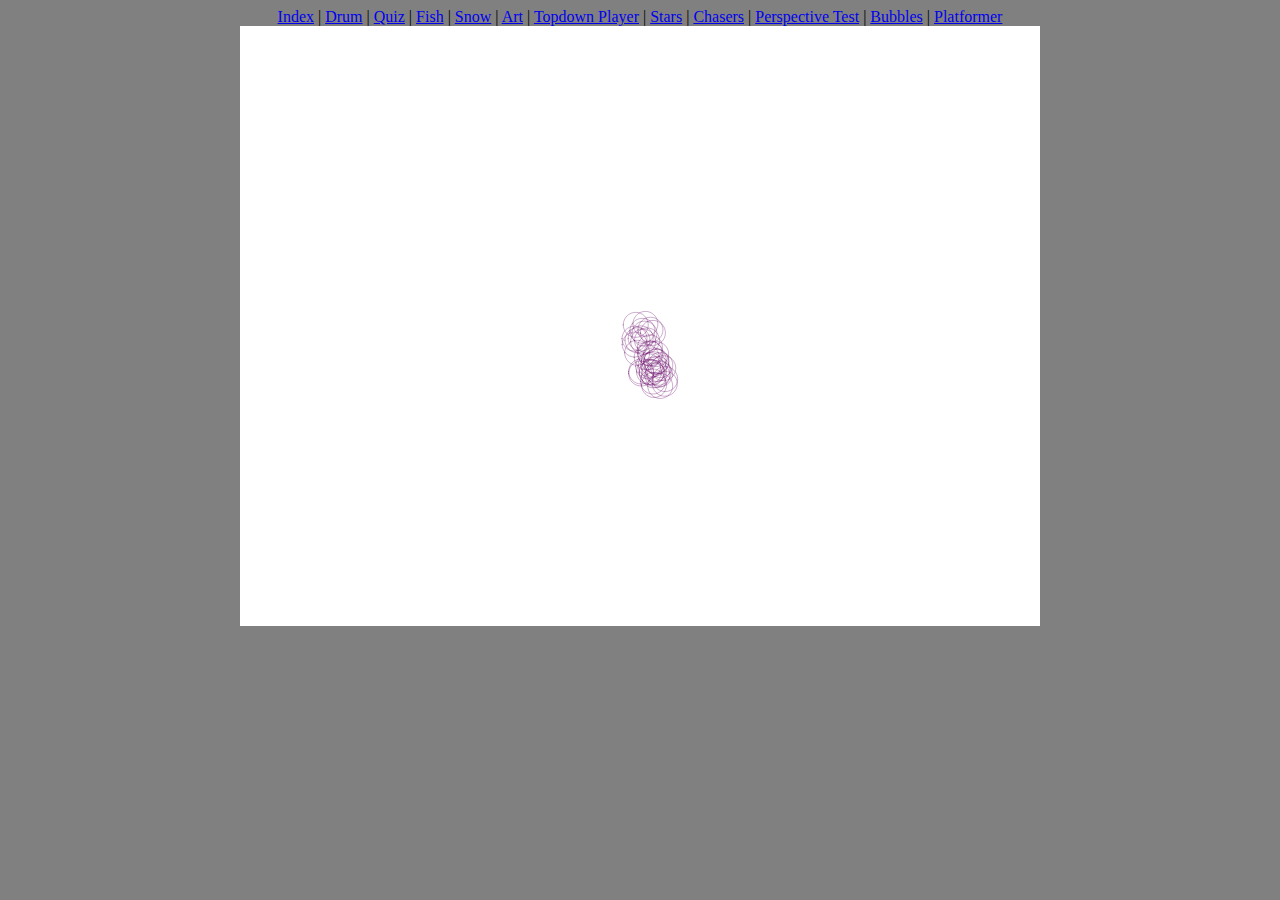
<file: art.html>
<!DOCTYPE html>
<html>

<head>
    <title>Sketch</title>

    <script src="p5.js"></script>
    <script src="artfunctions.js"></script>
    <script src="art.js"></script>

    <style>
        body {
            text-align: center;
            background-color: grey;
        }
    </style>
</head>

<body>
    <nav></nav>
    <script src="https://ajax.googleapis.com/ajax/libs/jquery/3.3.1/jquery.min.js"></script>
    <script>
        $('nav').load('nav.html')
    </script>


</body>

</html>
</file>
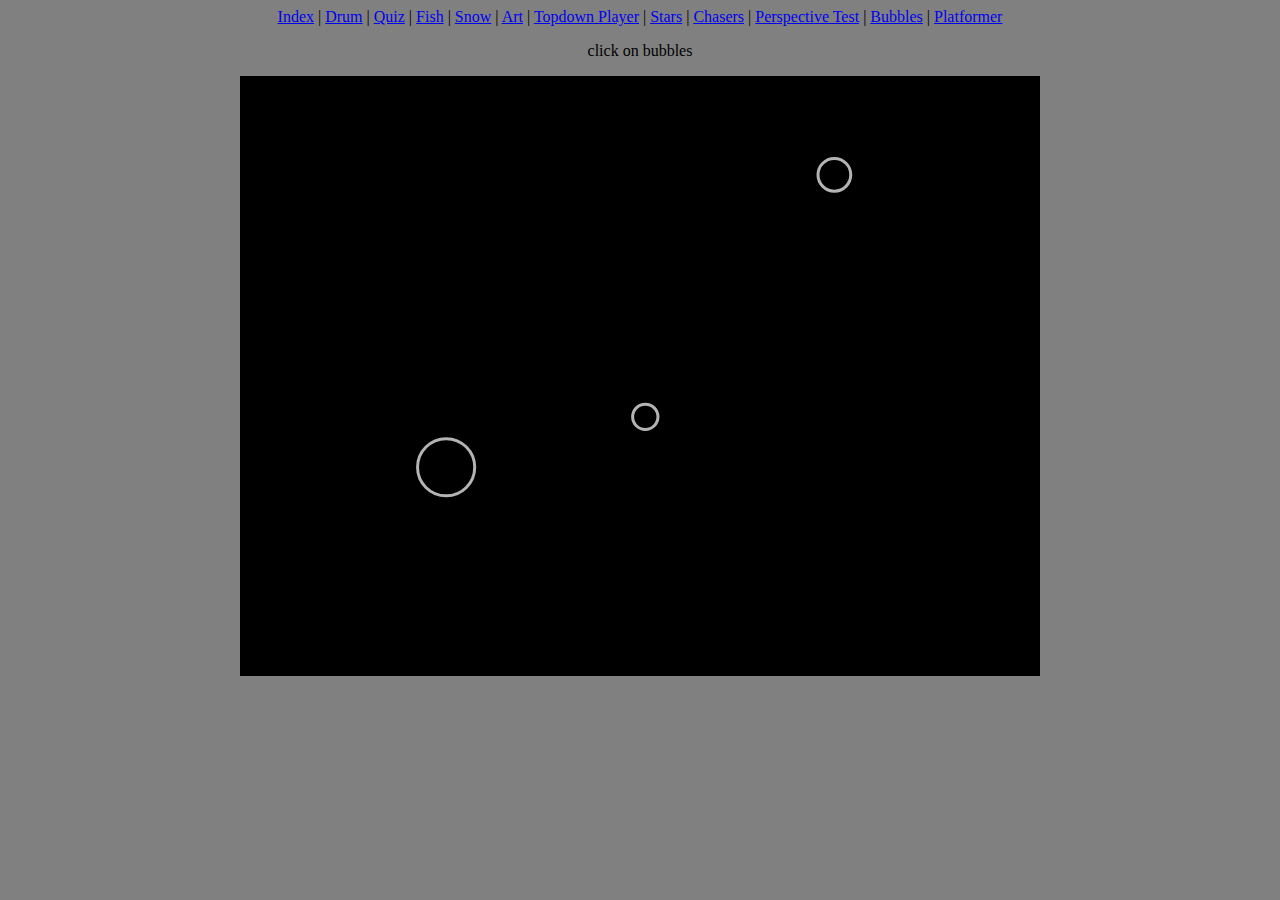
<file: bubble.html>
<!DOCTYPE html>
<html>

<head>
    <title>Sketch</title>

    <script src="p5.js"></script>
    <script src="bubblesketch.js"></script>
    <script src="bubble.js"></script>
    <script src='objInteract.js'></script>

    <style>
        body {
            text-align: center;
            background-color: grey;
        }
    </style>
</head>

<body>
    <nav></nav>
    <script src="https://ajax.googleapis.com/ajax/libs/jquery/3.3.1/jquery.min.js"></script>
    <script>
        $('nav').load('nav.html')
    </script>
    <p> click on bubbles</p>
</body>

</html>
</file>
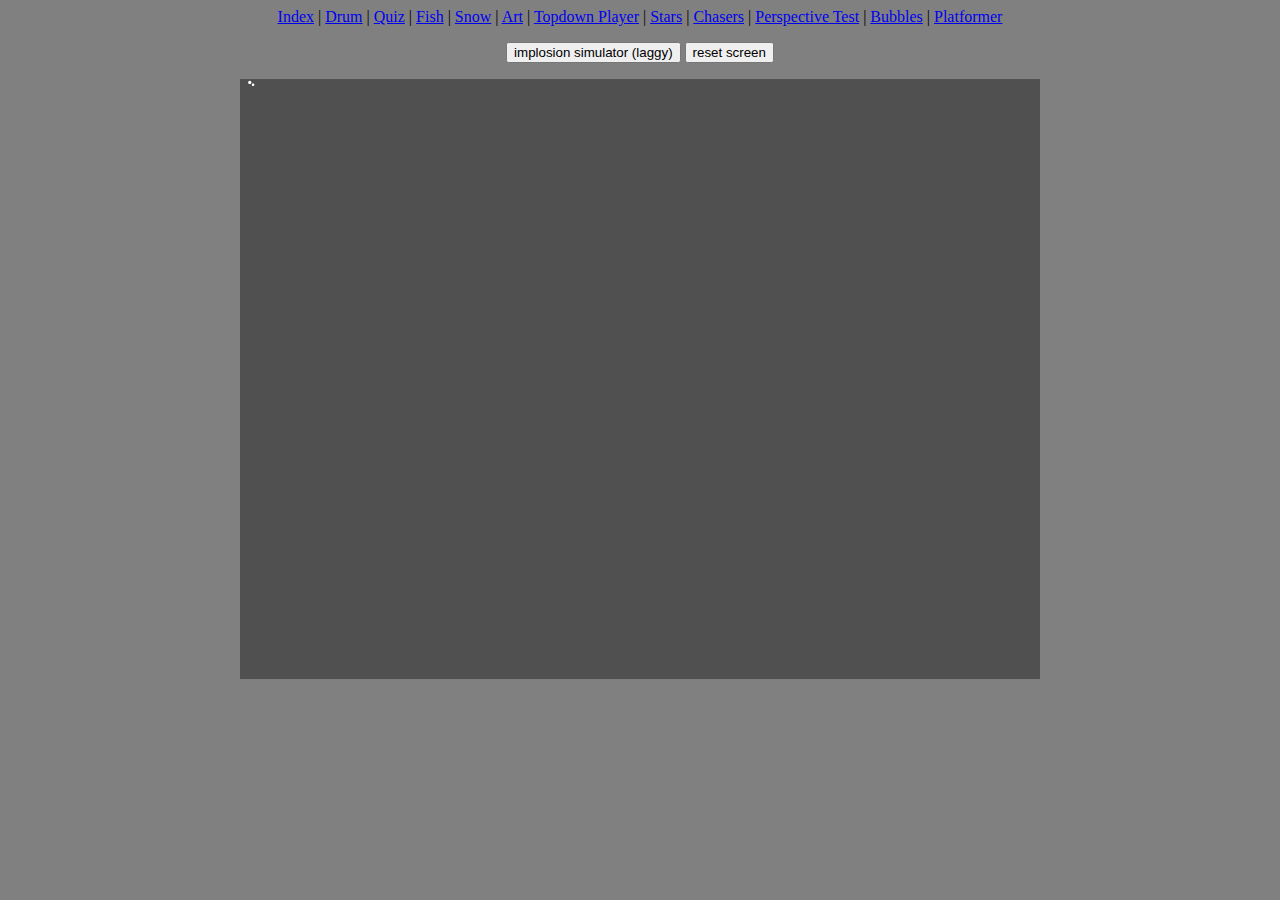
<file: chaserindex.html>
<!DOCTYPE html>
<html>

<head>
  <title>Sketch</title>



  <style>
    body {
      text-align: center;
      background-color: grey;
    }
  </style>
</head>

<body>
  <nav></nav>
  <script src="https://ajax.googleapis.com/ajax/libs/jquery/3.3.1/jquery.min.js"></script>
  <script>
    $('nav').load('nav.html')
  </script>
  <p>
    <input id="simulator" type="button" value="implosion simulator (laggy)">
    <input id="clearall" type="button" value="reset screen">
  </p>
  <script src="chasers.js"></script>
  <script src="p5.js"></script>
  <script src="chasermain.js"></script>
</body>

</html>
</file>
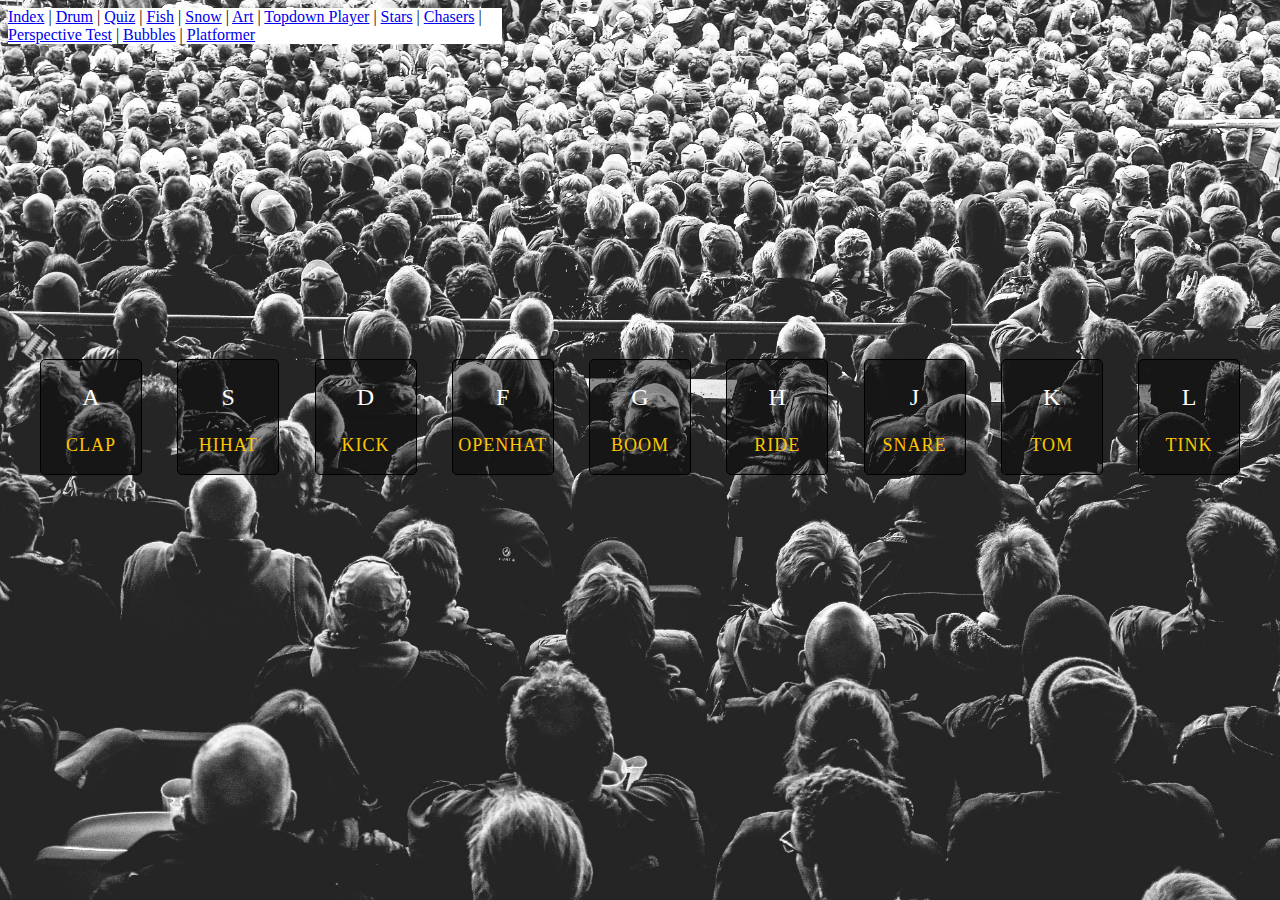
<file: drum.html>
<!-- Modified Wes Bos JS30 Challenge -->
<!DOCTYPE html>

<head>
  <title>Drum Kit</title>
  <link rel="stylesheet" href="drumstyle.css">
</head>

<body>
  <nav></nav>
  <script src="https://ajax.googleapis.com/ajax/libs/jquery/3.3.1/jquery.min.js"></script>
  <script>
    $('nav').load('nav.html')
  </script>
  <div class='main'>
    <div class="keys">
      <div id="A" class="key">
        <p>A</p>
        <p class="sound">clap</p>
      </div>
      <div id="S" class="key">
        <p>S</p>
        <p class="sound">hihat</p>
      </div>
      <div id="D" class="key">
        <p>D</p>
        <p class="sound">kick</p>
      </div>
      <div id="F" class="key">
        <p>F</p>
        <p class="sound">openhat</p>
      </div>
      <div id="G" class="key">
        <p>G</p>
        <p class="sound">boom</p>
      </div>
      <div id="H" class="key">
        <p>H</p>
        <p class="sound">ride</p>
      </div>
      <div id="J" class="key">
        <p>J</p>
        <p class="sound">snare</p>
      </div>
      <div id="K" class="key">
        <p>K</p>
        <p class="sound">tom</p>
      </div>
      <div id="L" class="key">
        <p>L</p>
        <p class="sound">tink</p>
      </div>
    </div>
  </div>
  <audio id="clap" src="sounds/clap.wav"></audio>
  <audio id="hihat" src="sounds/hihat.wav"></audio>
  <audio id="kick" src="sounds/kick.wav"></audio>
  <audio id="openhat" src="sounds/openhat.wav"></audio>
  <audio id="boom" src="sounds/boom.wav"></audio>
  <audio id="ride" src="sounds/ride.wav"></audio>
  <audio id="snare" src="sounds/snare.wav"></audio>
  <audio id="tom" src="sounds/tom.wav"></audio>
  <audio id="tink" src="sounds/tink.wav"></audio>

  <!-- Load JavaScript -->
  <script src="drum.js"></script>

</body>

</html>
</file>
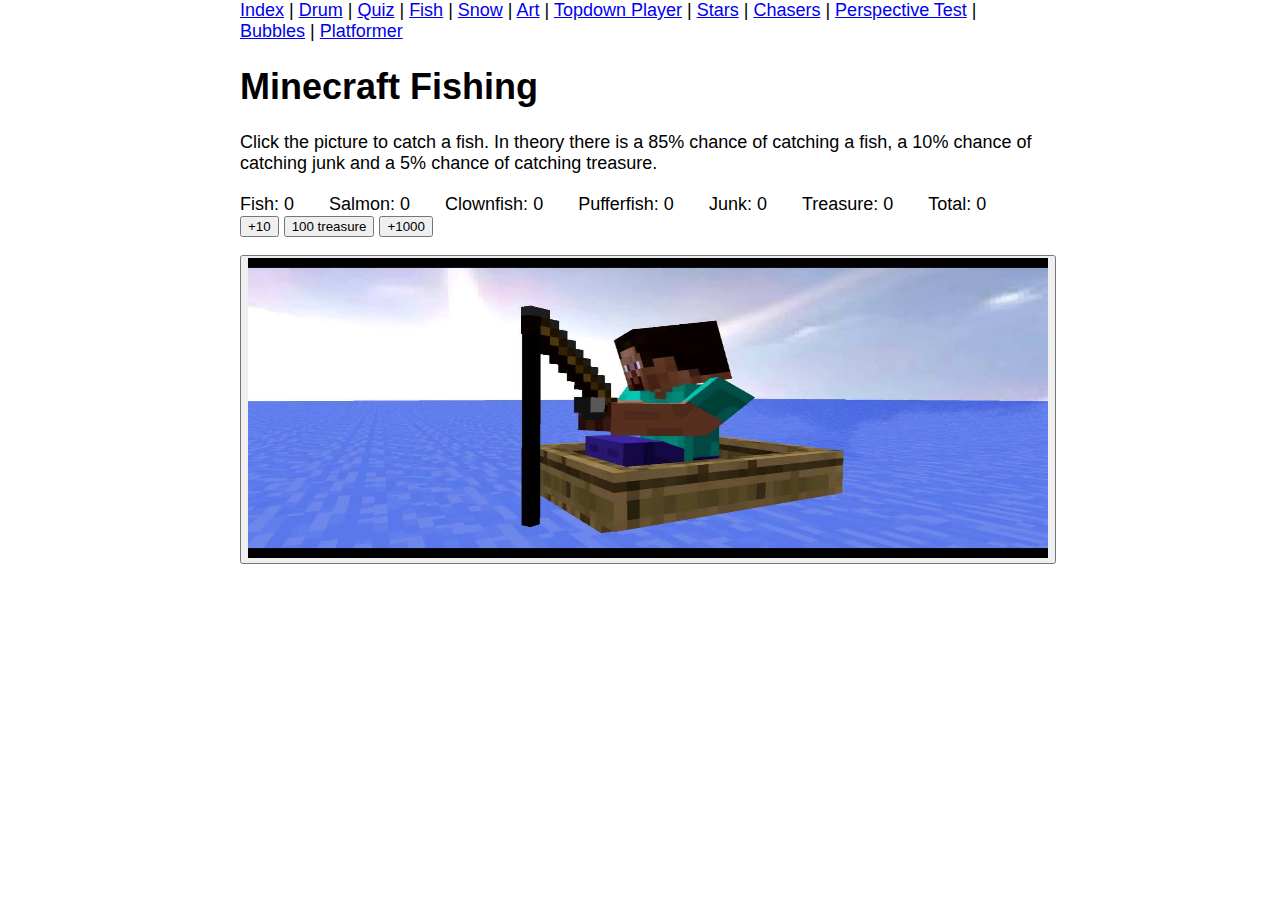
<file: fish.html>
<!DOCTYPE html>
<html>

<head>
  <title>Minecraft Fishing</title>
  <link rel="stylesheet" type="text/css" href="fishstyles.css">
</head>

<body>
  <nav></nav>
  <script src="https://ajax.googleapis.com/ajax/libs/jquery/3.3.1/jquery.min.js"></script>
  <script>
    $('nav').load('nav.html')
  </script>
  <h1>Minecraft Fishing</h1>

  <!--  Instructions -->
  <p>Click the picture to catch a fish. In theory there is a 85% chance of catching a fish, a 10% chance of catching junk and
    a 5% chance of catching treasure.</p>
  <ul>
    <li>Fish:
      <span id="fish">0</span>
    </li>
    <li>Salmon:
      <span id='fish2'>0</span>
    </li>
    <li>Clownfish:
      <span id='fish3'>0</span>
    </li>
    <li>Pufferfish:
      <span id='fish4'>0</span>
    </li>
    <li>Junk:
      <span id="junk">0</span>
    </li>
    <li>Treasure:
      <span id="treasure">0</span>
    </li>
    <li>Total:
      <span id='total'>0</span>
    </li>
  </ul>
  <p class='clear'>
    <button id='plus10'>+10</button>
    <button id='hundredtreasure'>100 treasure</button>
    <button id='thousand'>+1000</button>
  </p>
  <!-- Image & Results  -->
  <button id='button'>
    <img id="mainImg" src="images/mcFishing.jpg" style="width: 800px; height: 300px;">
  </button>
  <p id="results"></p>

  <!--  LOAD JAVASCRIPT -->
  <script src="fish.js"></script>

</body>

</html>
</file>
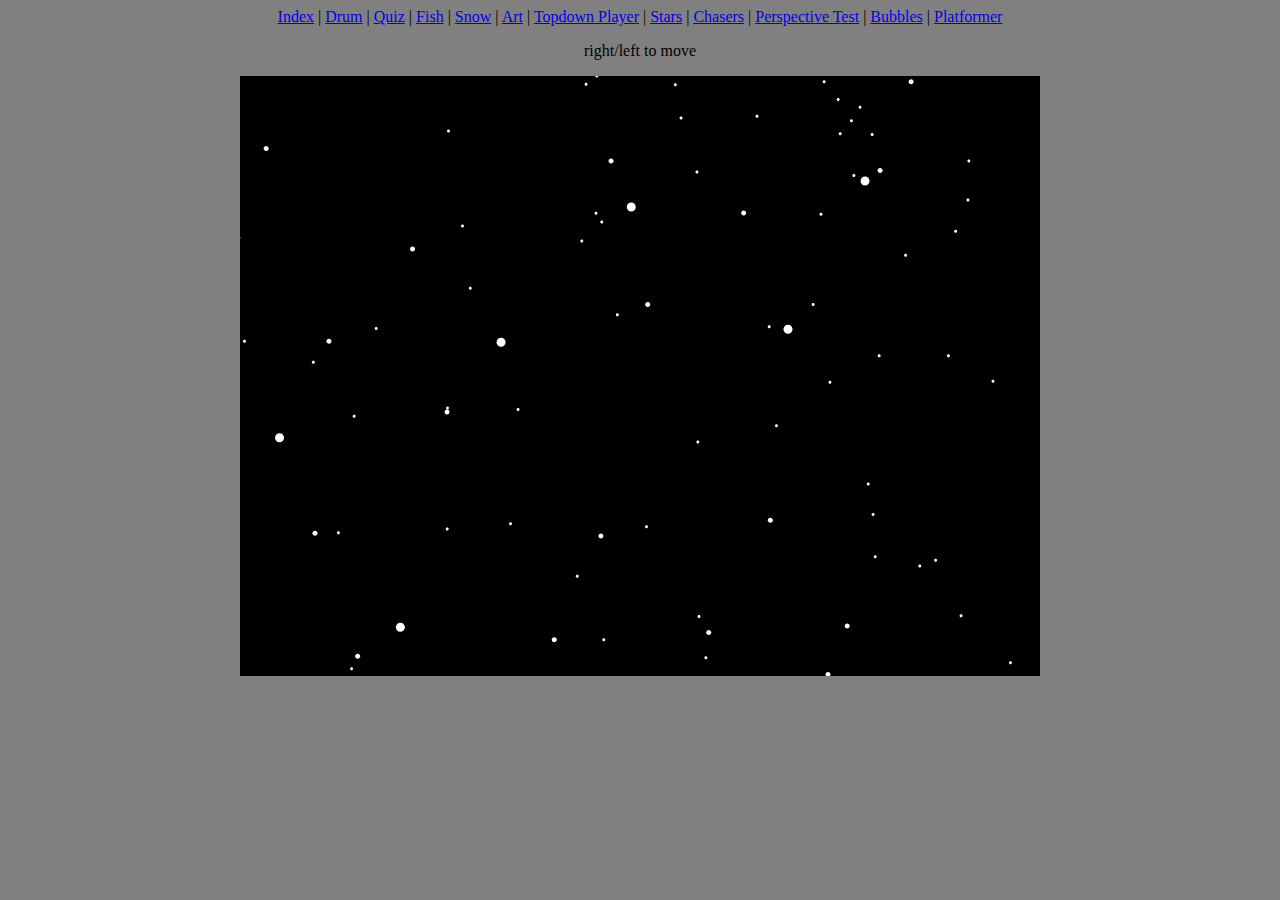
<file: perspectivetest.html>
<!DOCTYPE html>
<html>

<head>
  <title>Sketch</title>

  <script src="p5.js"></script>
  <script src="perspectivetest.js"></script>

  <style>
    body {
      text-align: center;
      background-color: rgb(128, 128, 128);
    }
  </style>
</head>

<body>
  <nav></nav>
  <script src="https://ajax.googleapis.com/ajax/libs/jquery/3.3.1/jquery.min.js"></script>
  <script>
    $('nav').load('nav.html')
  </script>
  <p> right/left to move</p>
</body>

</html>
</file>
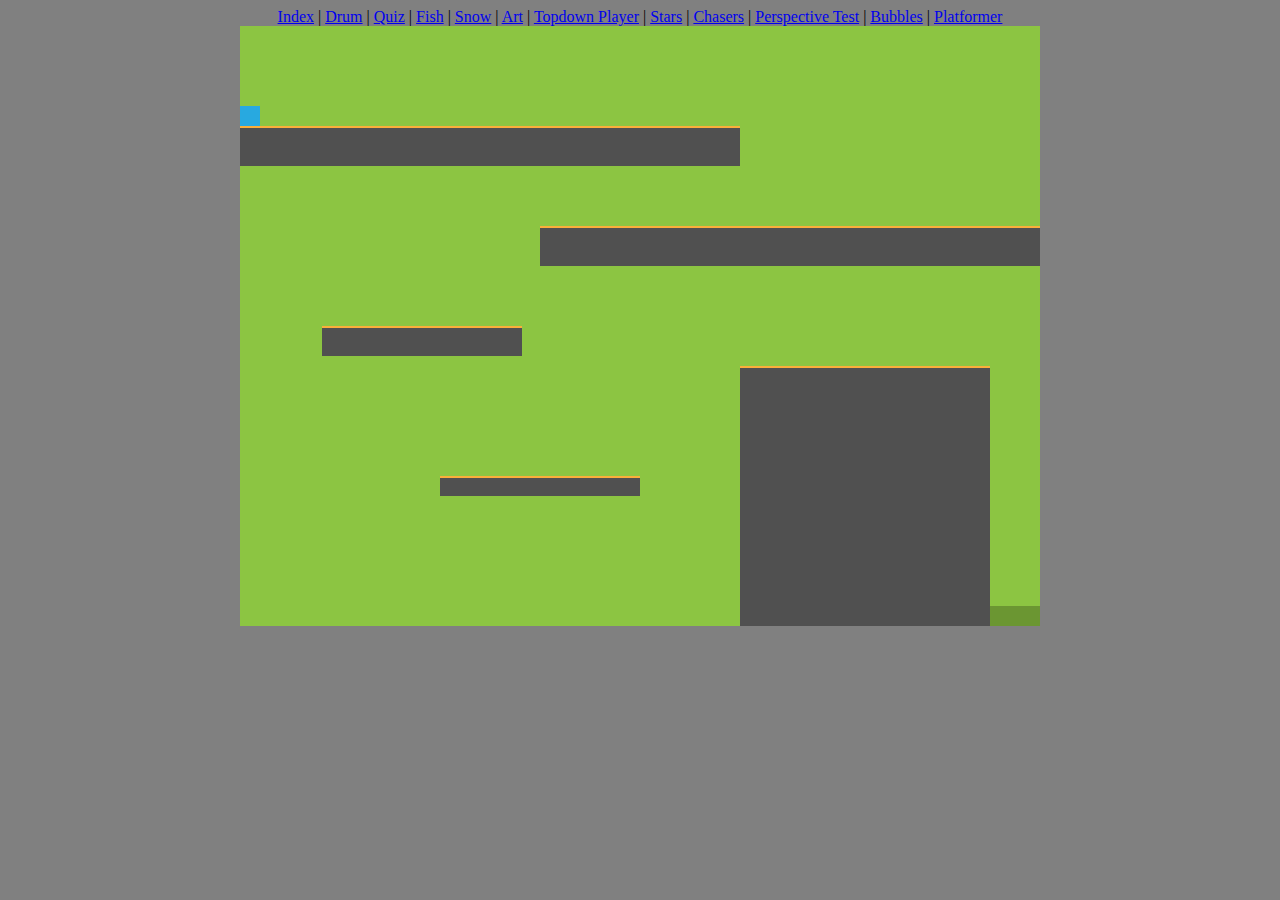
<file: platformerindex.html>
<!DOCTYPE html>
<html>

<head>
    <title>Sketch</title>

    <script src="p5.js"></script>
    <script src="platformersketch.js"></script>
    <script src="platformerplayer1.js"></script>
    <script src="platformerLib.js"></script>
    <script src="objInteract.js"></script>
    <script src="platformermainHelpers.js"></script>
    <style>
        body {
            text-align: center;
            background-color: grey;
        }
    </style>
</head>

<body>
        <nav></nav>
        <script src="https://ajax.googleapis.com/ajax/libs/jquery/3.3.1/jquery.min.js"></script>
        <script>
            $('nav').load('nav.html')
        </script>
</body>

</html>
</file>
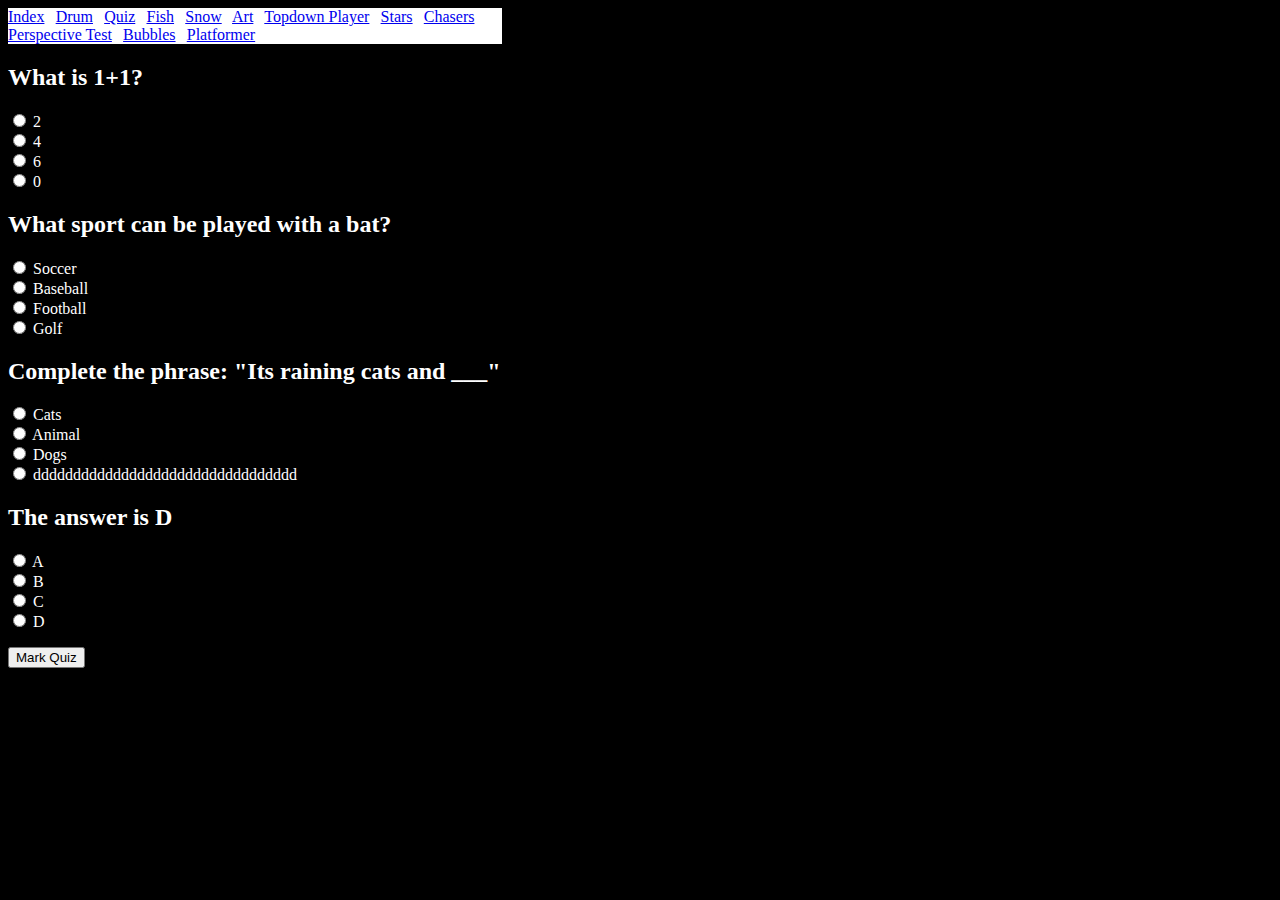
<file: quiz.html>
<!DOCTYPE html>
<html>

<head>
    <link rel="stylesheet" href="quizstyles.css">
    <title>Quiz</title>
</head>

<body>
    <nav></nav>
    <script src="https://ajax.googleapis.com/ajax/libs/jquery/3.3.1/jquery.min.js"></script>
    <script>
        $('nav').load('nav.html')
    </script>

    <h2>What is 1+1?</h2>
    <section class="first">
        <input type="radio" name="first" value="1"> 2
        <br>
        <input type="radio" name="first" value="2"> 4
        <br>
        <input type="radio" name="first" value="3"> 6
        <br>
        <input type="radio" name="first" value="4"> 0
    </section>
    <h2>What sport can be played with a bat?</h2>
    <section class="second">
        <input type="radio" name="second" value="12"> Soccer
        <br>
        <input type="radio" name="second" value="22"> Baseball
        <br>
        <input type="radio" name="second" value="32"> Football
        <br>
        <input type="radio" name="second" value="42"> Golf
    </section>
    <h2>Complete the phrase: "Its raining cats and ___"</h2>
    <section class="third">
        <input type="radio" name="third" value="13"> Cats
        <br>
        <input type="radio" name="third" value="23"> Animal
        <br>
        <input type="radio" name="third" value="33"> Dogs
        <br>
        <input type="radio" name="third" value="43"> ddddddddddddddddddddddddddddddddd
    </section>
    <h2>The answer is D</h2>
    <section class="fourth">
        <input type="radio" name="fourth" value="14"> A
        <br>
        <input type="radio" name="fourth" value="24"> B
        <br>
        <input type="radio" name="fourth" value="34"> C
        <br>
        <input type="radio" name="fourth" value="44"> D
    </section>
    <p>
        <button id="markQuiz">Mark Quiz</button>
    </p>

    <script src="quiz.js"></script>
</body>

</html>
</file>
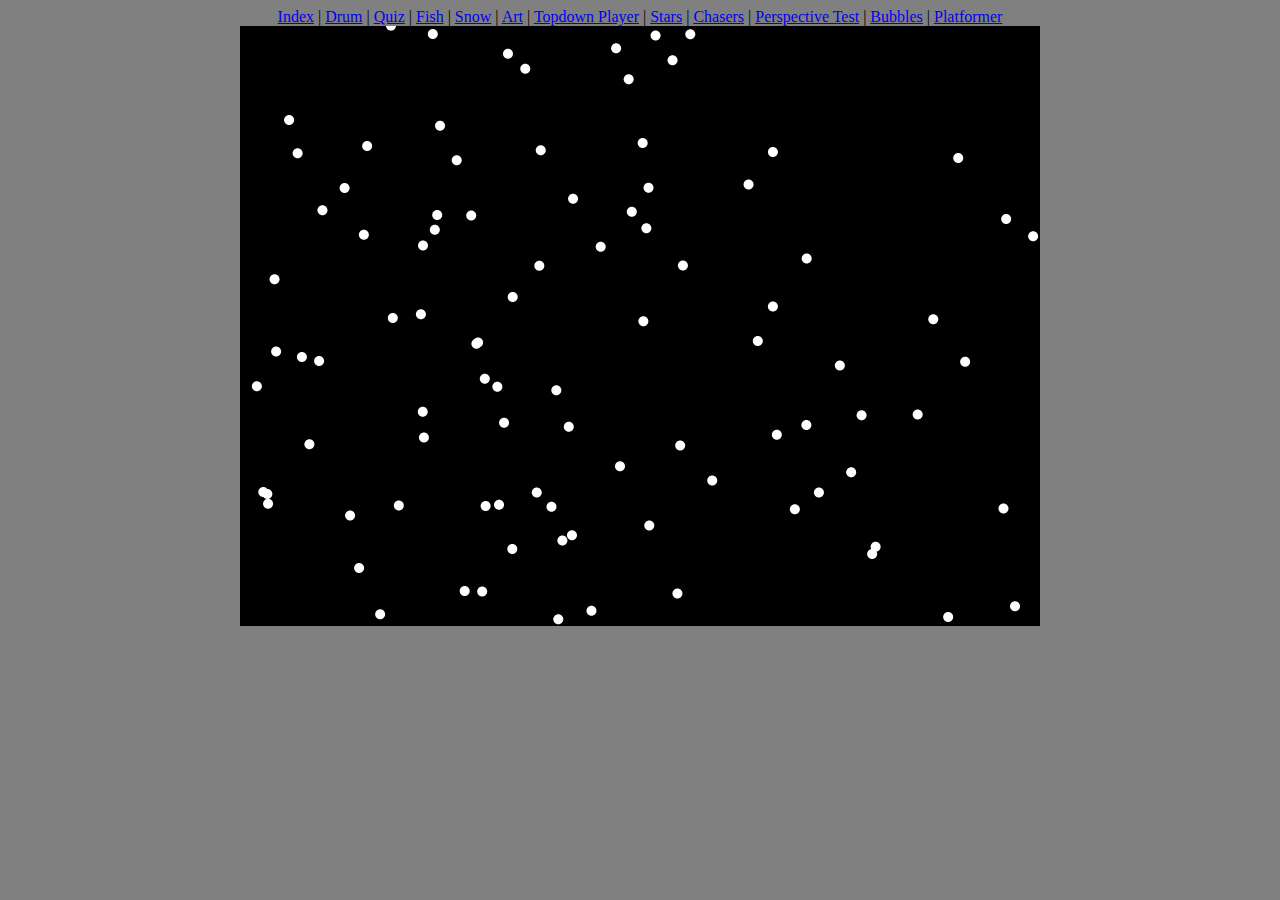
<file: snow.html>
<!DOCTYPE html>
<html>

<head>
  <title>Sketch</title>

  <script src="p5.js"></script>
  <script src="snow.js"></script>

  <style>
    body {
      text-align: center;
      background-color: grey;
    }
  </style>
</head>

<body>
  <nav></nav>
  <script src="https://ajax.googleapis.com/ajax/libs/jquery/3.3.1/jquery.min.js"></script>
  <script>
    $('nav').load('nav.html')
  </script>

</body>

</html>
</file>
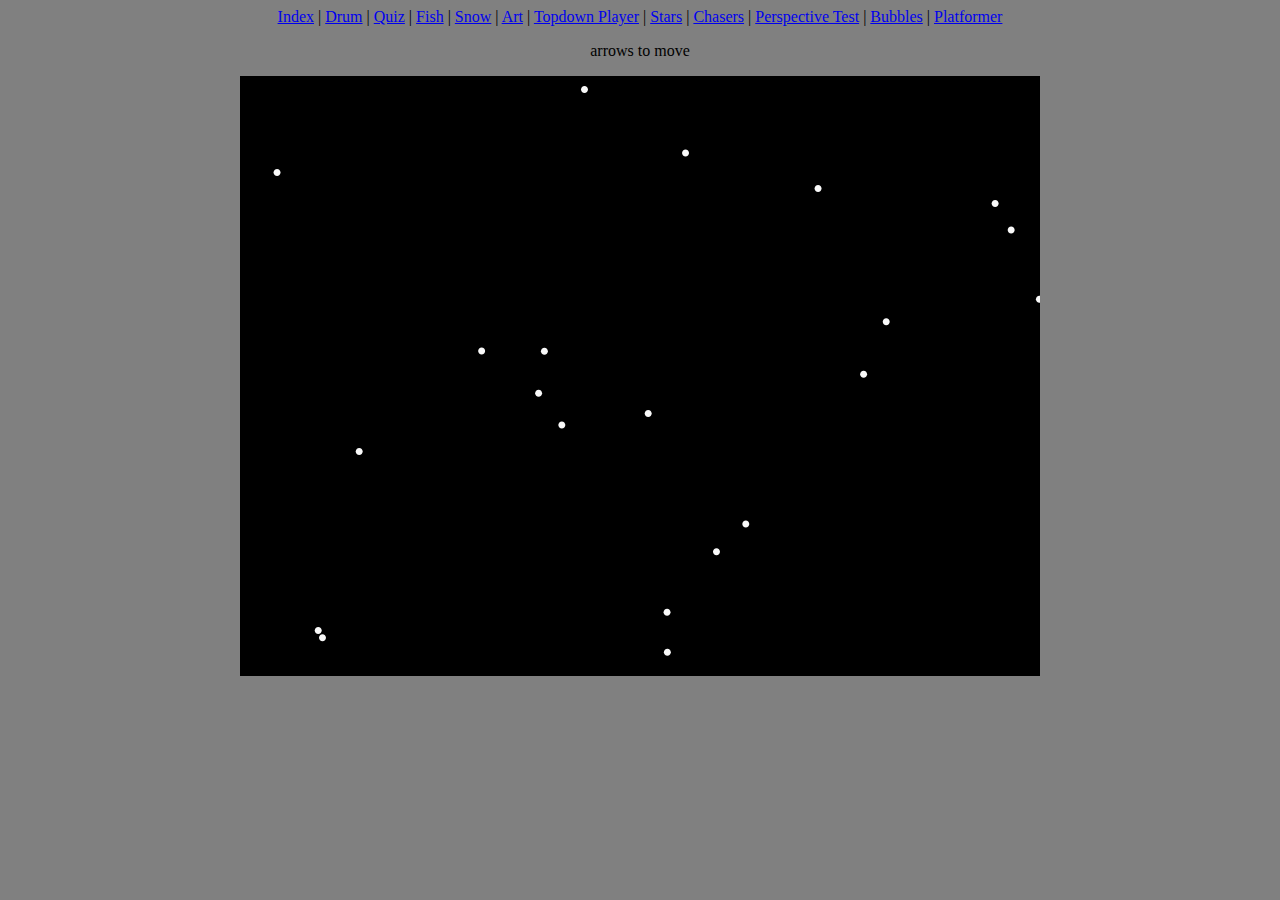
<file: stars.html>
<!DOCTYPE html>
<html>

<head>
  <title>Sketch</title>

  <script src="p5.js"></script>
  <script src="stars.js"></script>

  <style>
    body {
      text-align: center;
      background-color: grey;
    }
  </style>
</head>

<body>
  <nav></nav>
  <script src="https://ajax.googleapis.com/ajax/libs/jquery/3.3.1/jquery.min.js"></script>
  <script>
    $('nav').load('nav.html')
  </script>
  <p> arrows to move</p>
</body>

</html>
</file>
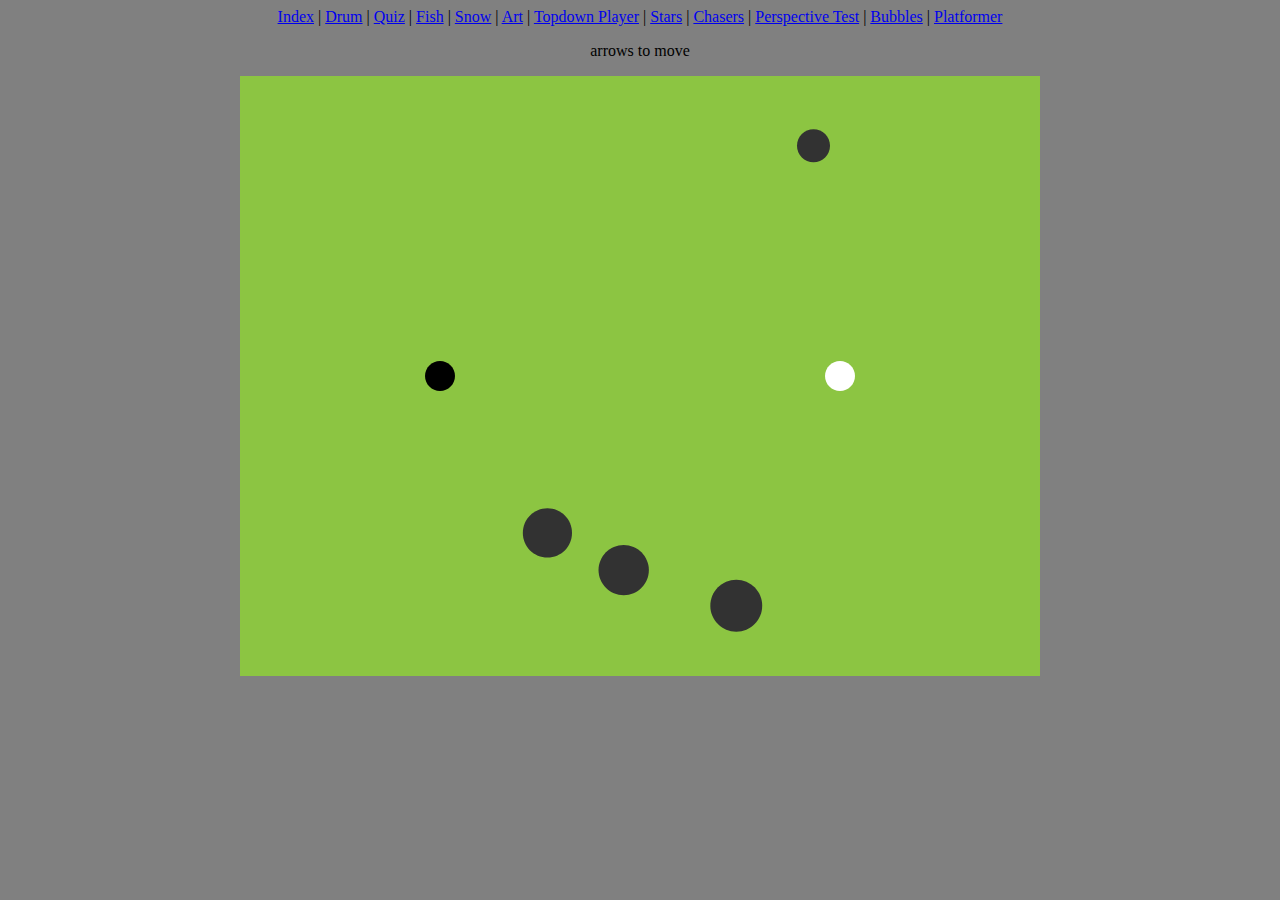
<file: topdown.html>
<!DOCTYPE html>
<html>

<head>
    <title>Sketch</title>

    <script src="p5.js"></script>
    <script src="topdownsketch.js"></script>
    <script src="topdownplayer1.js"></script>
    <script src="topdownobjects.js"></script>
    <script src="objInteract.js"></script>
    <style>
        body {
            text-align: center;
            background-color: grey;
        }
    </style>
</head>

<body>
    <nav></nav>
    <script src="https://ajax.googleapis.com/ajax/libs/jquery/3.3.1/jquery.min.js"></script>
    <script>
        $('nav').load('nav.html')
    </script>
    <p>arrows to move</p>
</body>

</html>
</file>
<file: drumstyle.css>
body {
  background: url("images/audience.jpg") no-repeat center fixed;
  background-size: cover;
}

.main {
  width: 1200px;
  margin: auto;
  padding-top: 35vh;
}

.keys {
  display: flex;
  justify-content: space-between;
}

.key {
  width: 100px;
  border: 1px solid black;
  border-radius: 5px;
  text-align: center;
  background-color: rgba(0, 0, 0, 0.4);
  color: white;
  font-size: 24px;
  transition: all 0.08s;
}

.sound {
  color: #ffc600;
  letter-spacing: 1px;
  font-size: 18px;
  text-transform: uppercase;
}

.playing {
  transform: scale(1.1);
  border-color: #ffc600;
  box-shadow: 1px 1px #ffc600;
}

.clear {
  clear: both;
}

nav {
  background-color: white;
  margin-right: 770px;
}
</file>
<file: fishstyles.css>
/* Style Sheet */

body {
  width: 800px;
  margin: 0 auto;
  font-family: Arial;
  font-size: 18px;
}

ul {
  list-style-type: none;
  margin: 20px 0;
  padding: 0;
}

li {
  float: left;
  margin-right: 35px;
}

#results img {
  width: 40px;
  height: 40px;
  border: 1px solid black;
}
</file>
<file: quizstyles.css>
body {
    color: white;
    background-color: black;
}

.wrap {
    white-space: nowrap;
}

nav {
    background-color: white;
    margin-right: 770px;
}
</file>
